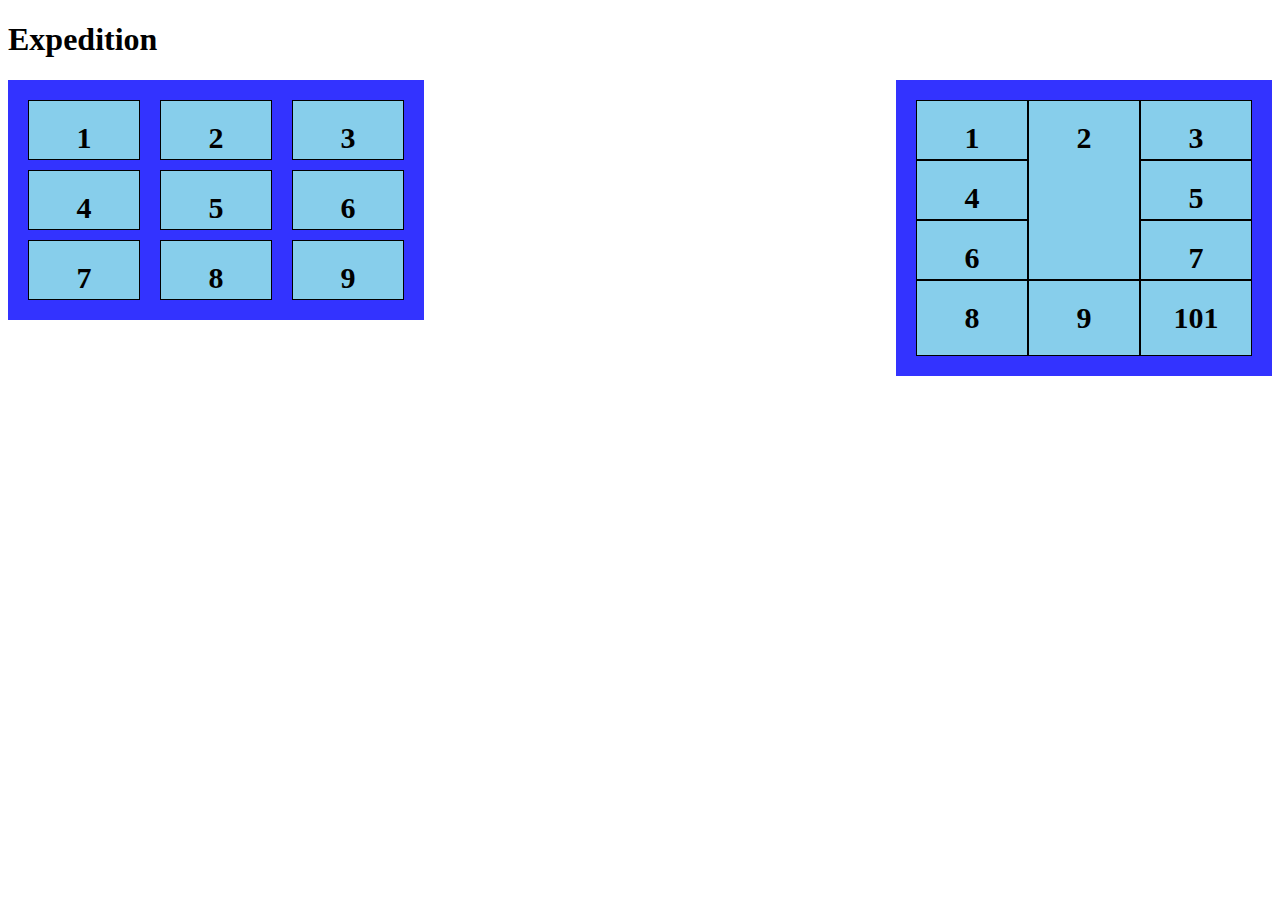
<file: index.html>
<!DOCTYPE html>
<html lang="en">
<head>
    <meta charset="UTF-8">
    <meta name="viewport" content="width=device-width, initial-scale=1.0">
    <meta http-equiv="X-UA-Compatible" content="ie=edge">
    <title>Document</title>
    <link rel="stylesheet" href="/css/demo.css">
</head>
<body>
        <header>
                <h1>Expedition</h1>
            </header>
    <div class="grid-container">
        <div class="grid-item">1</div>
        <div class="grid-item">2</div>
        <div class="grid-item">3</div>
        <div class="grid-item">4</div>
        <div class="grid-item">5</div>
        <div class="grid-item">6</div>
        <div class="grid-item">7</div>
        <div class="grid-item">8</div>
        <div class="grid-item">9</div>
        
    </div>
    <div class="grid-container1">
        <div class="grid-item1">1</div>
        <div class="grid-item1 item2">2</div>
        <div class="grid-item1">3</div>
        <div class="grid-item1">4</div>
        <div class="grid-item1 item5">5</div>
        <div class="grid-item1">6</div>
        <div class="grid-item1">7</div>
        <div class="grid-item1">8</div>
        <div class="grid-item1">9</div>
        <div class="grid-item1">101</div>
        
        
    </div>
</body>
</html>
</file>
<file: css/demo.css>
.grid-container{
    display: inline-grid;
    grid-template-columns: auto auto auto;
    grid-template-rows: 60px 60px 60px ;
    grid-column-gap: 20px;
    grid-row-gap: 10px;
    background-color:rgba(000,000,255,0.8);
    padding: 20px;
    justify-content:start;
    align-content: center;
    
}
.grid-item{
    font-weight: bold;
    font-size: 30px;
    border: 1px solid black;
    text-align: center;
    background-color: skyblue;
    padding:20px;
    width: 70px;
}
.grid-item1{
    font-weight: bold;
    font-size: 30px;
    border: 1px solid black;
    text-align: center;
    background-color: skyblue;
    padding:20px;
    width: 70px;
}
.grid-container1{
    display: inline-grid;
    grid-template-columns: auto auto auto;
    grid-template-rows: 60px 60px 60px ;
    padding: 20px;
    background-color:rgba(000,000,255,0.8);
    float: right;
}
.item2{
    grid-area: 1/2/4/3;
}
</file>
